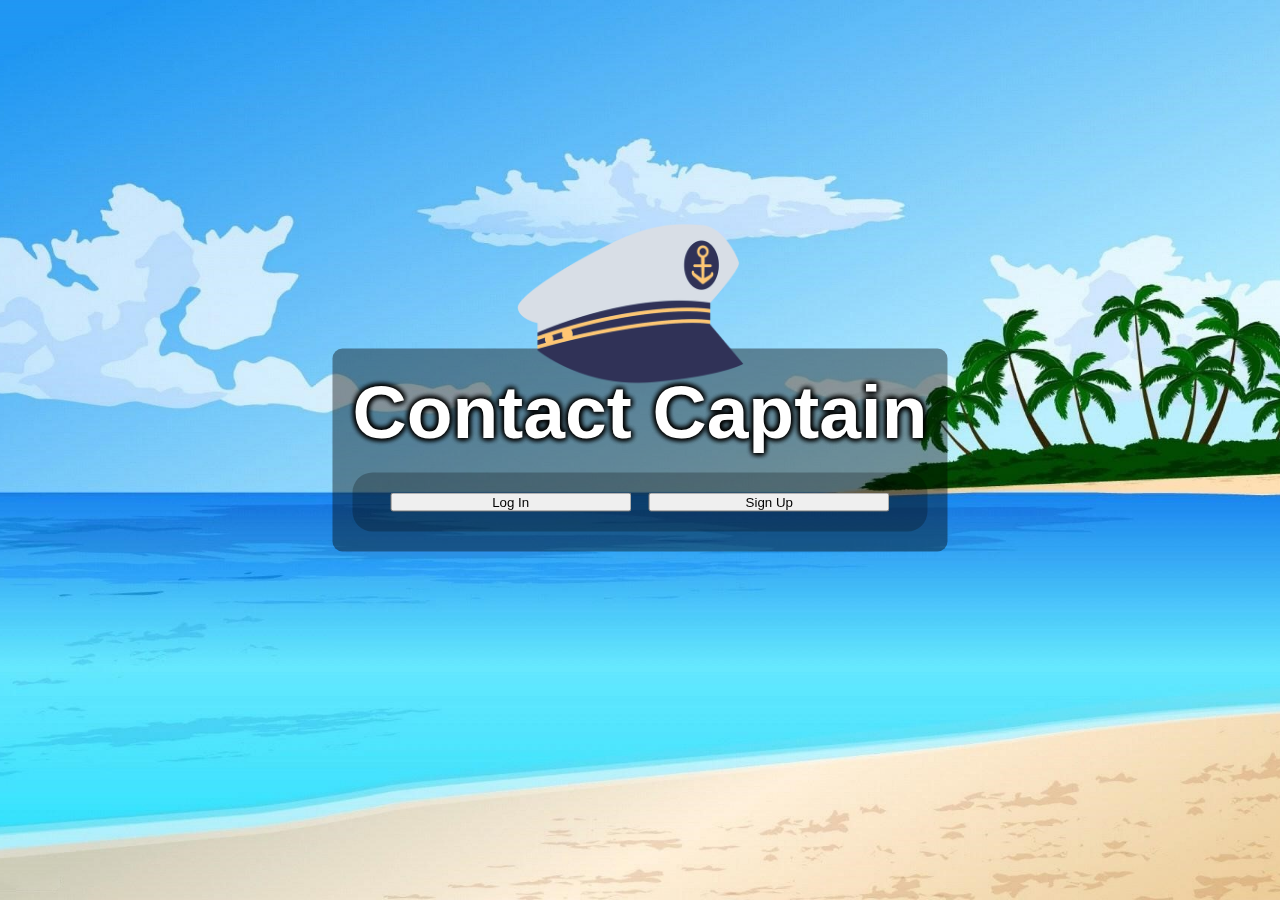
<file: index.html>
<!DOCTYPE html>
<html lang="en">
<head>
    <meta charset="UTF-8">
    <meta http-equiv="X-UA-Compatible" content="IE=edge">
    <meta name="viewport" content="width=device-width, initial-scale=1.0">
    <title>Contact Captain</title>
    <!-- Icon -->
    <link rel="icon" type="image/x-icon" href="images/captain_hat_icon.ico">
    <!-- CSS -->
    <link href="style.css" rel="stylesheet" type="text/css">
    <!-- Bootstrap -->
    <link href="https://cdn.jsdelivr.net/npm/bootstrap@5.3.1/dist/css/bootstrap.min.css" rel="stylesheet" integrity="sha384-4bw+/aepP/YC94hEpVNVgiZdgIC5+VKNBQNGCHeKRQN+PtmoHDEXuppvnDJzQIu9" crossorigin="anonymous">
    <script src="https://cdn.jsdelivr.net/npm/bootstrap@5.3.1/dist/js/bootstrap.bundle.min.js" integrity="sha384-HwwvtgBNo3bZJJLYd8oVXjrBZt8cqVSpeBNS5n7C8IVInixGAoxmnlMuBnhbgrkm" crossorigin="anonymous"></script>
    <!-- JQuery -->
    <script src="https://ajax.googleapis.com/ajax/libs/jquery/3.6.4/jquery.min.js"></script>
    <!-- JS -->
    <script src="js/script.js"></script>
    <script src="js/code.js"></script>
    <script src="js/md5.js"></script>

    <script type="text/javascript">
		document.addEventListener('DOMContentLoaded', function()
		{
			readCookie();
		}, false);
	</script>
</head>
<body>
    <div class="container">
        <!-- Homepage -->
        <div class="center" id="main">
            <img id="hat" src="images/captain_hat.png" alt="Captain's Hat">
            <div>
                <h1 class="main-text">Contact Captain</h1>
            </div>
            <br>
            <div class="button-handler" id="center-buttons">
                <button class="btn btn-primary" id="loginButton">Log In</button>
                <button class="btn btn-secondary" id="signupButton">Sign Up</button>
            </div>
        </div>
        <!-- Login -->
        <div class="center" id="login" style="display: none">
            <img id="hat" src="images/captain_hat.png" alt="Captain's Hat">
            <div>
                <h1 class="main-text mb-0">Contact Captain</h1>
                <h3 class="sub-header-text">~ Log In ~</h3>
            </div>
            <form>
                <div class="form-floating mb-4">
                    <input type="text" class="form-control" id="loginName" placeholder="Username">
                    <label for="loginName">Username</label>
                </div>
                <div class="form-floating mb-4">
                    <input type="password" class="form-control" id="loginPassword" placeholder="Password">
                    <label for="loginPassword">Password</label>
                </div>
                <div class="mb-4">
                    <input type="checkbox" class="form-check-input me-2" id="rememberMe" value="">
                    <label class="form-check-label" for="rememberMe" id="rememberMeLabel">Remember Me</label>
                </div>
                <div class="alert alert-danger mb-4" id="loginResult" role="alert" style="display: none"></div>
                <div class="button-handler">
                    <button type="button" class="btn btn-primary" id="loginSubmitButton" onclick="doLogin();">Log In</button>
                    <button type="reset" class="btn btn-secondary" onclick="returnHome();">Return</button>
                </div>
            </form>
        </div>
        <!-- Sign Up -->
        <div class="center" id="signup" style="display: none">
            <img id="hat" src="images/captain_hat.png" alt="Captain's Hat">
            <div>
                <h1 class="main-text mb-0">Contact Captain</h1>
                <h3 class="sub-header-text">~ Sign Up ~</h3>
            </div>
            <form>
                <div class="form-group row mb-4">
                    <div class="col-md-6">
                        <div class="form-floating">
                            <input type="text" class="form-control" id="firstName" placeholder="First Name">
                            <label for="firstName">First Name</label>
                        </div>
                    </div>
                    <div class="col-md-6">
                        <div class="form-floating col">
                            <input type="text" class="form-control" id="lastName" placeholder="Last Name">
                            <label for="lastName">Last Name</label>
                        </div>
                    </div>
                </div>
                <div class="form-floating mb-4">
                    <input type="text" class="form-control" id="signupName" placeholder="Username">
                    <label for="signupName">Username</label>
                </div>
                <div class="form-floating mb-4">
                    <input type="password" class="form-control" id="signupPassword" placeholder="Password" required>
                    <label for="signupPassword">Password</label>
                </div>
                <div class="alert alert-danger mb-4" id="signupResult" role="alert" style="display: none"></div>
                <div class="button-handler">
                    <button type="button" class="btn btn-primary" id="signupSubmitButton" onclick="doSignUp();">Sign Up</button>
                    <button type="reset" class="btn btn-secondary" onclick="returnHome();">Return</button>
                </div>
            </form>
        </div>
    </div>
</body>
</html>
</file>
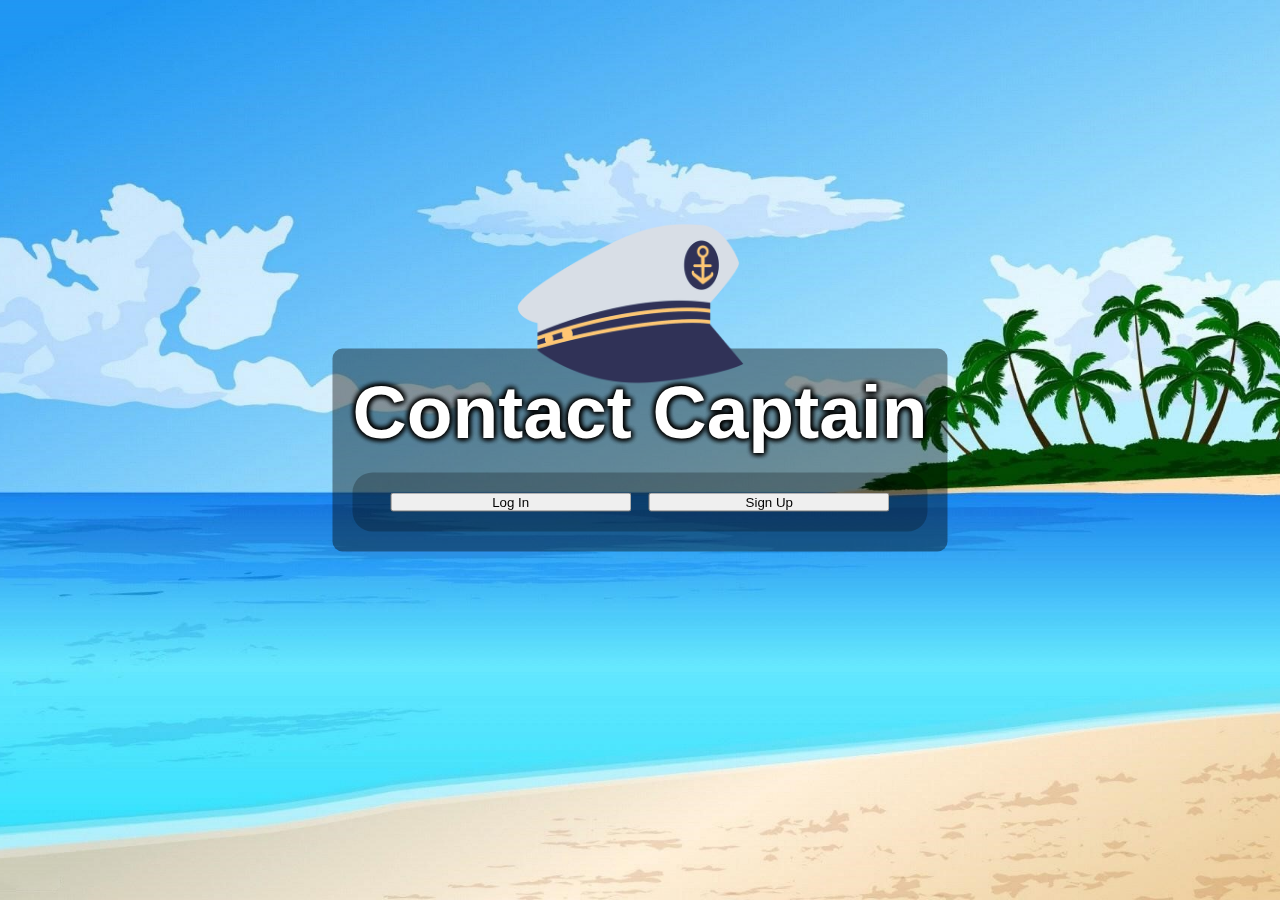
<file: contact.html>
<!DOCTYPE html>
<html lang="en">
<head>
	<meta charset="UTF-8">
    <meta http-equiv="X-UA-Compatible" content="IE=edge">
    <meta name="viewport" content="width=device-width, initial-scale=1.0">
    <title>Contact Captain</title>
	<!-- Icon -->
	<link rel="icon" type="image/x-icon" href="images/captain_hat_icon.ico">
	<!-- CSS -->
    <link href="style.css" rel="stylesheet" type="text/css">
    <!-- Bootstrap -->
    <link href="https://cdn.jsdelivr.net/npm/bootstrap@5.3.1/dist/css/bootstrap.min.css" rel="stylesheet" integrity="sha384-4bw+/aepP/YC94hEpVNVgiZdgIC5+VKNBQNGCHeKRQN+PtmoHDEXuppvnDJzQIu9" crossorigin="anonymous">
    <script src="https://cdn.jsdelivr.net/npm/bootstrap@5.3.1/dist/js/bootstrap.bundle.min.js" integrity="sha384-HwwvtgBNo3bZJJLYd8oVXjrBZt8cqVSpeBNS5n7C8IVInixGAoxmnlMuBnhbgrkm" crossorigin="anonymous"></script>
    <!-- JQuery -->
    <script src="https://ajax.googleapis.com/ajax/libs/jquery/3.6.4/jquery.min.js"></script>
    <!-- JS -->
	<script src="js/script.js"></script>
    <script src="js/code.js"></script>
	
	<script type="text/javascript">
		document.addEventListener('DOMContentLoaded', function()
		{
			readCookie();
			searchContact();
		}, false);
	</script>
</head>
<body>
	<!-- Header -->
	<header>
		<div id="header-left">
			<a href="contact.html">
				<img id="logo" src="images/captain_hat.png" alt="Captain's Hat"></img>
			</a>
		</div>
		<div id="header-center">
			<h1 class="sub-header-text mb-0" id="welcomeText"></h1>
		</div>
		<div id="header-right">
			<button type="button" class="btn btn-primary" id="logoutButton" onclick="doLogout();">Log Out</button>
		</div>
	</header>
	<!-- Main div to manage contacts-->
	<div class="container">
		<div id="contact-handler">
			<div class="input-group">
				<input type="text" class="form-control" id="searchText" placeholder="Search for a contact...">
				<button type="button" class="btn btn-primary" id="searchContactButton" onclick="searchContact();"></button>
			</div>
			<div id="add-contact-div">
				<button type="button" class="form-control" id="addContactButton" data-bs-toggle="modal" data-bs-target=".add-contact-modal" onclick="clearAdd();"></button>
			</div>
		</div>
		<span id="contactSearchResult"></span>
		<div class="table-wrapper">
			<table class="table table-striped table-borderless styled-table" id="table" width="100%">
			<thead>
					<tr>
						<th scope="col">First Name</th>
						<th scope="col">Last Name</th>
						<th scope="col">Phone #</th>
						<th scope="col">Email</th>
						<th scope="col"></th>
					</tr>
				</thead>
			<tbody id="tableBody">
			</tbody>
			</table>
		</div>
	</div>
	<!-- Add contact modal -->
	<div class="modal fade add-contact-modal" tabindex="-1" role="dialog">
		<div class="modal-dialog modal-dialog-centered">
			<div class="modal-content">
				<form>
					<h1 class="header-text mb-4">Add Contact</h1>
					<div class="form-floating mb-4">
						<input type="text" class="form-control" id="contactFirst" placeholder="First Name">
						<label for="contactTextFirst">First Name</label>
					</div>
					<div class="form-floating mb-4">
						<input type="text" class="form-control" id="contactLast" placeholder="Last Name">
						<label for="contactTextLast">Last Name</label>
					</div>
					<div class="form-floating mb-4">
						<input type="text" class="form-control" id="contactPhone" placeholder="Phone #">
						<label for="contactTextPhone">Phone #</label>
					</div>
					<div class="form-floating mb-4">
						<input type="text" class="form-control" id="contactEmail" placeholder="Email">
						<label for="contactTextEmail">Email</label>
					</div>
					<div class="alert alert-danger mb-4" id="contactAddFail" role="alert" style="display: none"></div>
					<div class="alert alert-success mb-4" id="contactAddSuccess" role="alert" style="display: none"></div>
					<div class="button-handler">
						<button type="button" class="btn btn-primary" onclick="addContact();">Add</button>
						<button type="reset" class="btn btn-secondary" data-bs-dismiss="modal" id="returnAdd">Return</button>
					</div>
				</form>
			</div>
		</div>
	</div>
	<!-- Edit contact modal -->
	<div class="modal fade edit-contact-modal" tabindex="-1" role="dialog">
		<div class="modal-dialog modal-dialog-centered">
			<div class="modal-content">
				<form>
					<h1 class="header-text mb-4">Edit Contact</h1>
					<div class="form-floating mb-4">
						<input type="text" class="form-control" id="updateFirstName" placeholder="First Name">
						<label for="updateFirstName">First Name</label>
					</div>
					<div class="form-floating mb-4">
						<input type="text" class="form-control" id="updateLastName" placeholder="Last Name">
						<label for="updateLastName">Last Name</label>
					</div>
					<div class="form-floating mb-4">
						<input type="text" class="form-control" id="updatePhone" placeholder="Phone #">
						<label for="updatePhone">Phone #</label>
					</div>
					<div class="form-floating mb-4">
						<input type="text" class="form-control" id="updateEmail" placeholder="Email">
						<label for="updateEmail">Email</label>
					</div>
					<div class="alert alert-danger mb-4" id="contactUpdateFail" role="alert" style="display: none"></div>
					<div class="alert alert-success mb-4" id="contactUpdateSuccess" role="alert" style="display: none"></div>
					<div class="button-handler">
						<button type="button" class="btn btn-primary" id="updateBtn">Update</button>
						<button type="reset" class="btn btn-secondary" data-bs-dismiss="modal" id="returnUpdate">Return</button>
					</div>
				</form>
			</div>
		</div>
	</div>
</body>
</html>
</file>
<file: style.css>
:root {
    --white-text-outline: 0 0 3px white, 0 0 3px white, 0 0 3px white, 0 0 3px white;
    --dark-text-outline: 0 0 2px black, 0 0 2px black, 0 0 2px black, 0 0 2px black;
    --darker-text-outline: 0 0 6px black, 0 0 6px black, 0 0 6px black, 0 0 6px black;

    --light-shadow: rgba(0, 0, 0, 0.25);
    --dark-shadow: rgba(0, 0, 0, 0.4);
    --darker-shadow: rgba(0, 0, 0, 0.6);
    
    --light-button-outline: 3px white solid;
    --heavy-button-outline: 4px white solid;

    --odd-row-table-color: #FEEED5;
    --even-row-table-color: #E2BA87;
}

* {
    margin: 0px;
    padding: 0px;
}

body {
    background-image: url(images/beach.jpeg);
    background-position: center;
    /* background-position-y: 20%; */
    background-repeat: no-repeat;
    background-attachment: fixed;
    background-size: cover;
    font-family: 'Trebuchet MS', 'Lucida Sans Unicode', 'Lucida Grande', 'Lucida Sans', 'Arial', 'sans-serif' !important;
}

form {
    background-color: var(--light-shadow);
    border-radius: 20px;
    padding: 40px;
}

/* Styles for Header */

header {
    background-color: var(--dark-shadow);
    padding: 5px 15px;
    display: flex;
    align-items: center;
}

.header-text {
    font-size: 45px;
    font-weight: bold;
    text-align: center;
    color: white;
    text-shadow: var(--darker-text-outline);
}

#header-center {
    background-color: var(--dark-shadow);
    max-width: 50%;
    text-align: center;
    border-radius: 20px;
    padding: 20px;
}

#header-left,
#header-right {
    flex: 1;
    display: flex;
}

#header-right {
    justify-content: flex-end;
}

.button-handler {
    display: flex;
    justify-content: space-evenly;
}

/* Styles for index.html */

.main-text {
    font-size: 75px;
    font-weight: bold;
    text-align: center;
    color: white;
    text-shadow: var(--darker-text-outline);
}

.container {
    place-items: center;
}

.sub-header-text {
    font-size: 30px;
	font-weight: bold;
    text-align: center;
	color: white;
    text-shadow: var(--dark-text-outline);
}

.center {
    position: fixed;
    justify-content: center;
    top: 50%;
    left: 50%;
    transform: translate(-50%, -50%);
    background-color: var(--dark-shadow);
    border-radius: 10px;
    padding: 20px;
    text-align: center;
    white-space: nowrap;
}

#center-buttons {
    background-color: var(--light-shadow);
    border-radius: 20px;
    padding: 20px;
}

.btn {
    width: 45%;
}

#hat {
    position: absolute;
    left: 48.5%;
    margin-top: -10.5%;
    transform: translate(-50%, -50%);
    max-width: 40%;
    height: auto;
    object-fit: cover;
    z-index: 1;
}

#rememberMeLabel {
    font-weight: bold;
    letter-spacing: 0.5px;
	color: white;
    text-shadow: var(--dark-text-outline);
}

/* Styles for contact.html */

#logo {
    width: 100px;
    height: 100px;
    left: 0;
}

#logo:hover {
    transition: 0.1s ease-in;
    filter: brightness(75%);
}

#add-contact-div {
    display: flex;
    margin-left: 1%;
}

#searchContactButton {
    background-image: url(images/search_contact.png);
    background-position: center;
    background-size: 55%;
    background-repeat: no-repeat;
    width: 10%;
}

#addContactButton {
    background-color: #198754;
    border: none;
    background-image: url(images/add_contact.png);
    background-position: center;
    background-size: 100%;
    background-repeat: no-repeat;
    width: 40px;
    height: 40px;
}

#addContactButton:hover {
    transition: 0.1s ease-in;
    background-color: #146c43;
}

#contactButtons {
    display: flex;
    align-items: end;
    justify-content: space-around;
}

#deleteButton {
    background-color: #ffffff00;
    border: none;
    background-image: url(images/delete_icon.png);
    background-position: center;
    background-size: 80%;
    background-repeat: no-repeat;
    display: flex;
    width: 40px;
    height: 40px;
}

#edit-btn {
    background-color: #ffffff00;
    border: none;
    background-image: url(images/edit_icon.png);
    background-position: center;
    background-size: 100%;
    background-repeat: no-repeat;
    display: flex;
    width: 40px;
    height: 40px;
}

#contact-handler {
    display: flex;
    justify-content: space-between;
    background-color: var(--dark-shadow);
    border-radius: 10px;
    padding: 10px;
    margin: 30px 30% 0;
}

#contact-holder {
    display: flex;
    align-items: center;
    justify-content: space-between;
    background-color: var(--darker-shadow);
    border-radius: 10px;
    padding: 10px;
    margin: 30px 0 30px;
}

.alert {
    text-align: center;
    font-weight: bold;
}

.modal-content {
    display: flex;
    align-items: center;
    justify-content: space-between;
    padding: 20px;
    background-image: url(images/beach.jpeg);
    background-repeat: no-repeat;
}

.modal-content form {
    width: 80%;
}

#logoutButton {
    width: 20%;
    border: var(--light-button-outline);
}

#table {
    margin-top: 15px;
}

#table th, td:last-child {
    max-width: 70px;
}

.table-wrapper {
    background-color: var(--darker-shadow);
    width: 100%;
    height: 100%;
    overflow: auto;
    display: inline-block;
    padding: 20px;
    margin-top: 30px;
    border-radius: 20px;
}

.table-wrapper tbody tr:hover {
    transition: 0.15s ease-in;
    filter: brightness(80%);
}

.table-striped > thead > tr > th {
    background-color: var(--even-row-table-color);
}

.table-striped > tbody > tr:nth-child(odd) > td,
.table-striped > tbody > tr:nth-child(odd) > th {
    background-color: var(--odd-row-table-color);
}

.table-striped > tbody > tr:nth-child(even) > td,
.table-striped > tbody > tr:nth-child(even) > th {
    background-color: var(--even-row-table-color);
}
</file>
